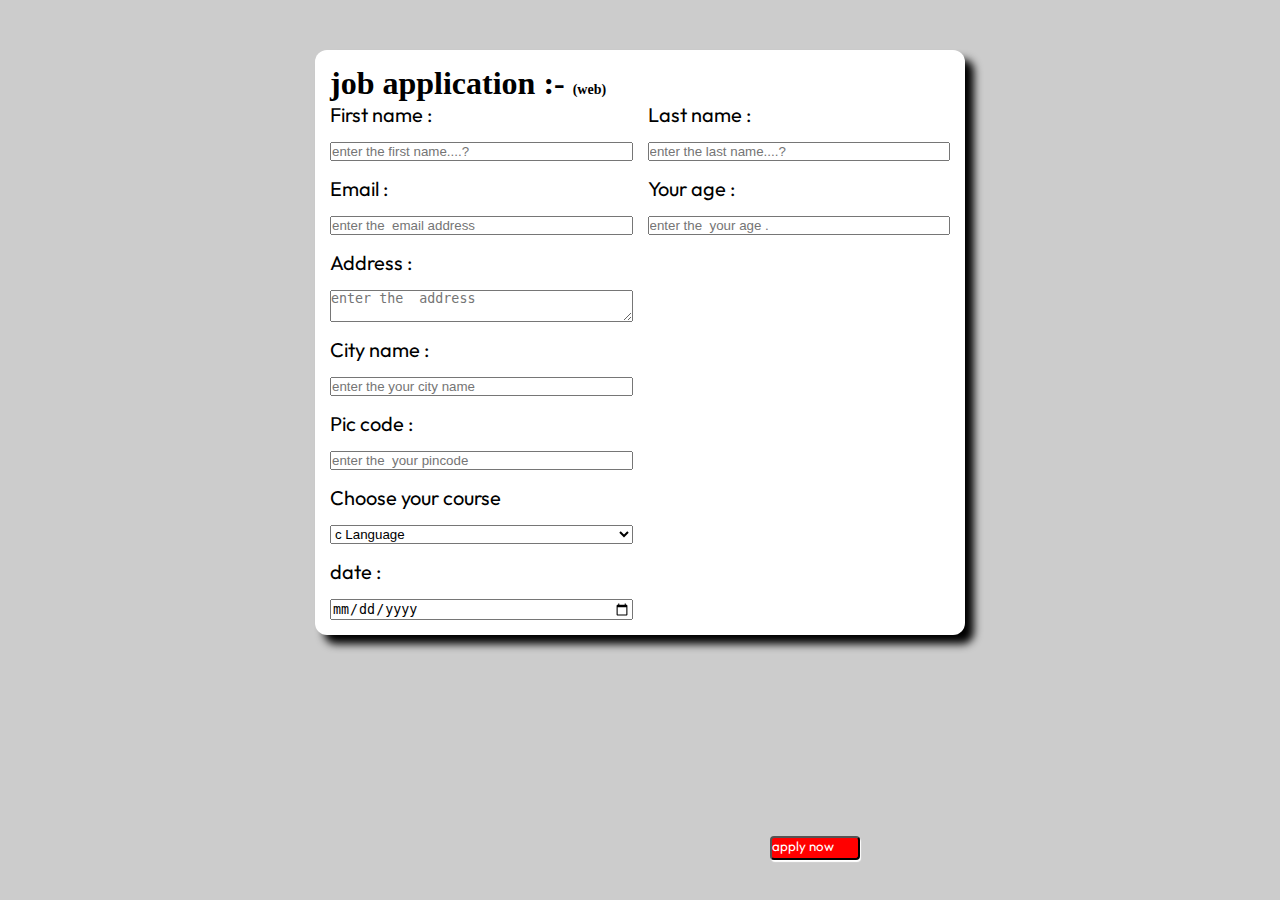
<file: stats-preview-card-component-main/index.html>
<!DOCTYPE html>
<html lang="en">
<head>
    <meta charset="UTF-8">
    <meta name="viewport" content="width=device-width, initial-scale=1.0">
    <title>Boggala vamsi reddy</title>
    <link rel="stylesheet" href="style.css">
</head>
<body>
    <div class="continar"></div>
    <div class="box">
        <h1>job application :-
        <span class="small" >(web)</span>
        </h1>
        <form action="">
            <div class="all">
                <div class="all">
                    <label for="first name"> First name :</label>
                        <input id="first_name"
                         name="first_name"
                          placeholder="enter the first name....?" />
            </div>
            <div class="all">
                <label for="last name"> Last name :</label>
                    <input id="last"
                     name="last"
                      placeholder="enter the last name....?" />

            </div>
            <div class="all">
                <label for=" email "> Email :</label>
                    <input id="email_name"
                     name="email_name"
                      placeholder="enter the  email address " />
            </div>
            <div class="all">
                <label for=" your age"> Your age :</label>
                    <input id="your agr"
                      name="your age"
                      placeholder="enter the  your age ." />
            </div>
            

            <div class="all">
                <label for=" address"> Address :</label>
                <textarea
                     id="address"
                      name="address"
                        row="4"
                        cols="50"
                        placeholder="enter the  address " ></textarea>
                        <div class="all">
                            <label for="city name"> City name :</label>
                                <input id="city name"
                                 name="city"
                                  placeholder="enter the your city name" />
                        <div class="all">
                            <label for=" pincode"> Pic code :</label>
                                <input id="pincode"
                                  name="pincode"
                                  placeholder="enter the  your pincode " />
                        </div>
                        <div class="all">
                            <label for=" course opstion"> Choose your course </label>
                           
                              <select>
                                <option value="c language">c Language</option>
                                <option value="java">Java</option>
                                <option value="front end">Front end</option>
                                <option value="back end">Back end</option>
                                <option value="full stack">Full stack</option>
                                <option value="python">Python</option>
                              </select>
                        </div>
                    </div>
                    <div class="all">
                        <label for=" date "> date :</label>
                            <input type="date"
                             id="date"
                             name="date"/>
                    </div>
                    
                 
                </div>
                <div class="button"></div>
                            <button type="submit" >apply now</button>
                
                    

            
        </form>
    </div>
    </div>
    
</body>
</html>
</file>
<file: stats-preview-card-component-main/style.css>
@import url('https://fonts.googleapis.com/css2?family=Hanken+Grotesk:wght@500;700;800&family=Outfit:wght@500&display=swap');





*{
    margin: 0;
    padding: 0;
    box-sizing: border-box;
}
body{
    background-color:#ccc;
}

.continar{
    width: 900px;
    margin: 0 auto;

}
.box{
    background-color: white;
    width: 650px;
    padding: 15px;
    margin: 0 auto;
    margin-top: 50px;
    box-shadow: 9px 9px 9px ;
    border-radius: 12px;
    
    
}
.small{
    font-size: 14px;
}
.all{
    display:grid;
    font-family: 'Hanken Grotesk', sans-serif;
    font-family: 'Outfit', sans-serif;
    font-size: 20px;
    grid-template-columns: repeat(auto-fit,minmax(290px,1fr));
    gap: 15px;
    

    
}
input:focus{
    outline-color: black;
}
button{
    display: flex;
    width: 90px;
    height: 24px;
    font-family: 'Hanken Grotesk', sans-serif;
    font-family: 'Outfit', sans-serif;
    background-color:red;
    color: white;
    border-radius: 4px;
    box-shadow: 1px 2px 1px;
    position: absolute;
    right: 420px;
    bottom: 40px;

}
</file>
